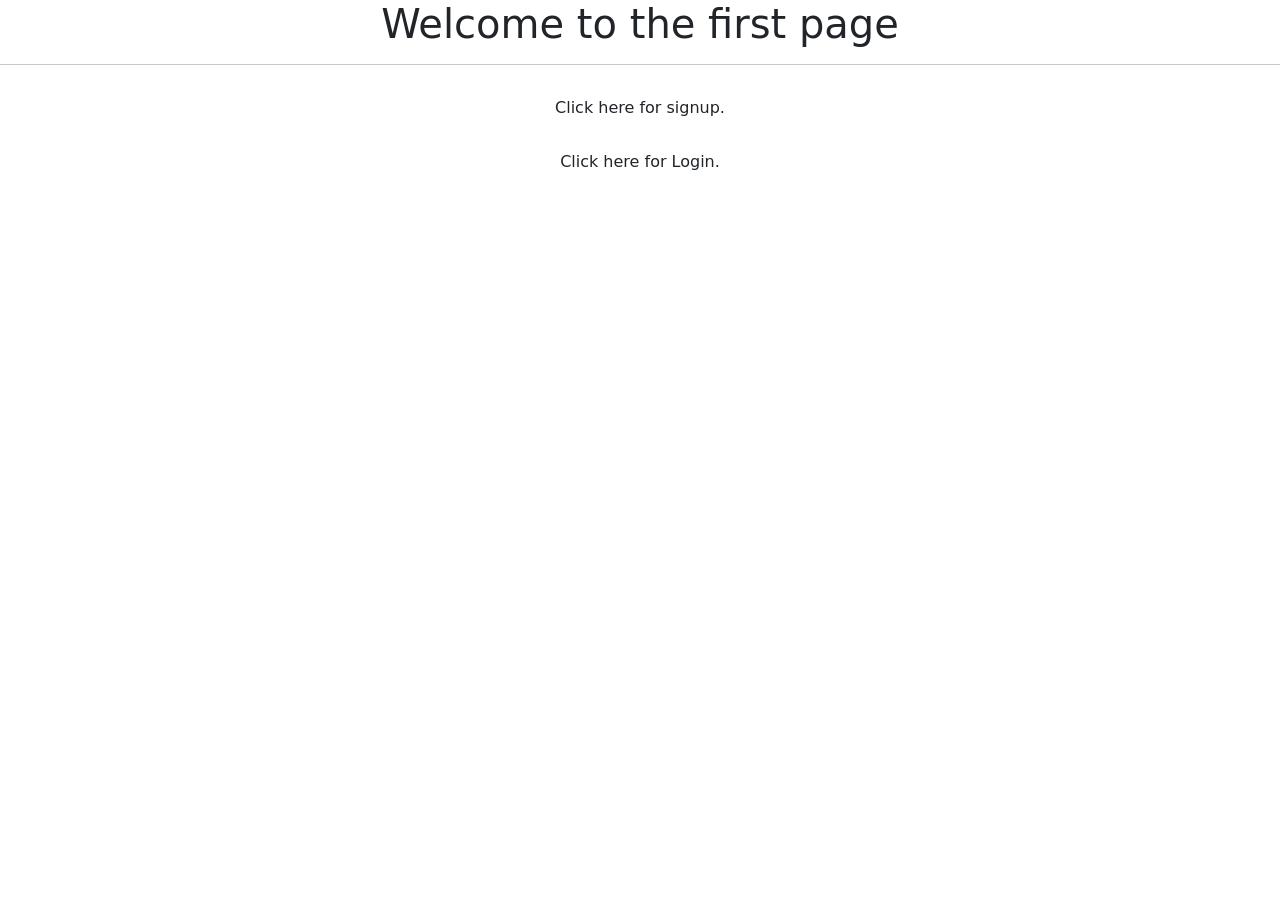
<file: src/main/resources/templates/index.html>
<!DOCTYPE html>
<html lang="en">
<head>
    <meta charset="UTF-8">
    <title>First Page</title>
    <link rel="stylesheet" href="https://cdn.jsdelivr.net/npm/bootstrap@5.0.2/dist/css/bootstrap.min.css"
          integrity="sha384-EVSTQN3/azprG1Anm3QDgpJLIm9Nao0Yz1ztcQTwFspd3yD65VohhpuuCOmLASjC"
          crossorigin="anonymous">
    <link rel="stylesheet" href="https://use.fontawesome.com/releases/v5.3.1/css/all.css"
          integrity="sha384-mzrmE5qonljUremFsqc01SB46JvROS7bZs3IO2EmfFsd15uHvIt+Y8vEf7N7fWAU"
          crossorigin="anonymous">
    <link rel="stylesheet" th:href="@{/css/main.css}">
</head>
<body>

<div class="page-container text-center">
    <h1>Welcome to the first page</h1>
    <hr>
    <div class="d-flex flex-column align-items-center gap-3 mt-4">
        <a href="signup" class="btn btn-accent">Click here for signup.</a>
        <a href="login" class="btn btn-accent">Click here for Login.</a>
    </div>
</div>

</body>
</html>
</file>
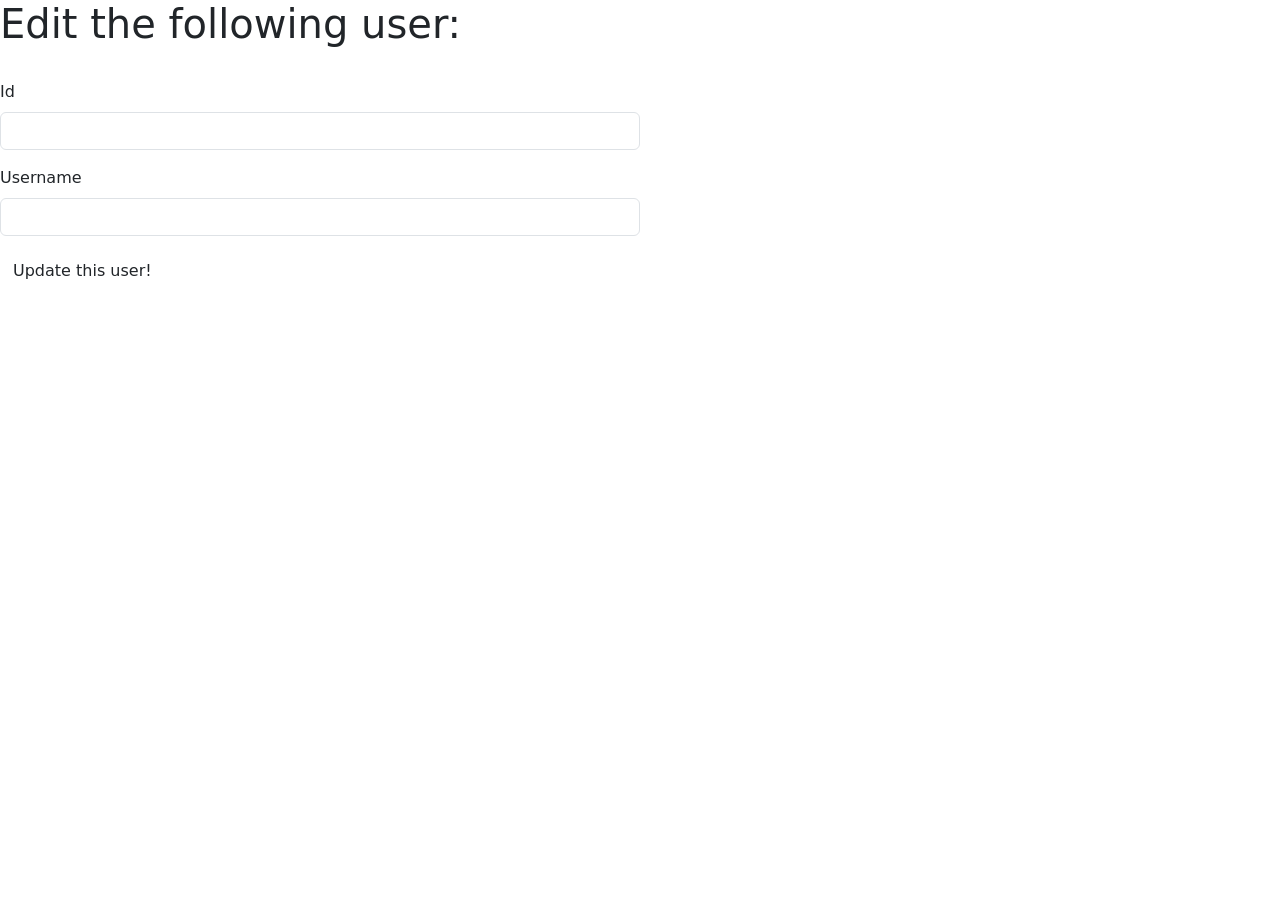
<file: src/main/resources/templates/editUserPage.html>
<!DOCTYPE html>
<html lang="en">
<head>
    <meta charset="UTF-8">
    <title>Edit a user</title>
    <link rel="stylesheet" href="https://cdn.jsdelivr.net/npm/bootstrap@5.0.2/dist/css/bootstrap.min.css"
          integrity="sha384-EVSTQN3/azprG1Anm3QDgpJLIm9Nao0Yz1ztcQTwFspd3yD65VohhpuuCOmLASjC"
          crossorigin="anonymous">
    <link rel="stylesheet" href="https://use.fontawesome.com/releases/v5.3.1/css/all.css"
          integrity="sha384-mzrmE5qonljUremFsqc01SB46JvROS7bZs3IO2EmfFsd15uHvIt+Y8vEf7N7fWAU"
          crossorigin="anonymous">
    <link rel="stylesheet" th:href="@{/css/main.css}">
</head>
<body>

<div th:insert="navbar.html"></div>


<div class="page-container">
    <h1>Edit the following user:</h1>
    <br>
    <form method="POST" action="updateUser" class="w-50">
        <div class="mb-3">
            <label class="form-label">Id</label>
            <input type="text" class="form-control" th:value="${user.getId()}" name="id" readonly>
        </div>
        <div class="mb-3">
            <label class="form-label">Username</label>
            <input type="text" class="form-control" th:value="${user.getUsername()}" name="username">
        </div>
        <input type="hidden" th:value="${user.getPassword()}" name="password">
        <input type="submit" value="Update this user!" class="btn btn-accent">
    </form>
</div>

</body>
</html>
</file>
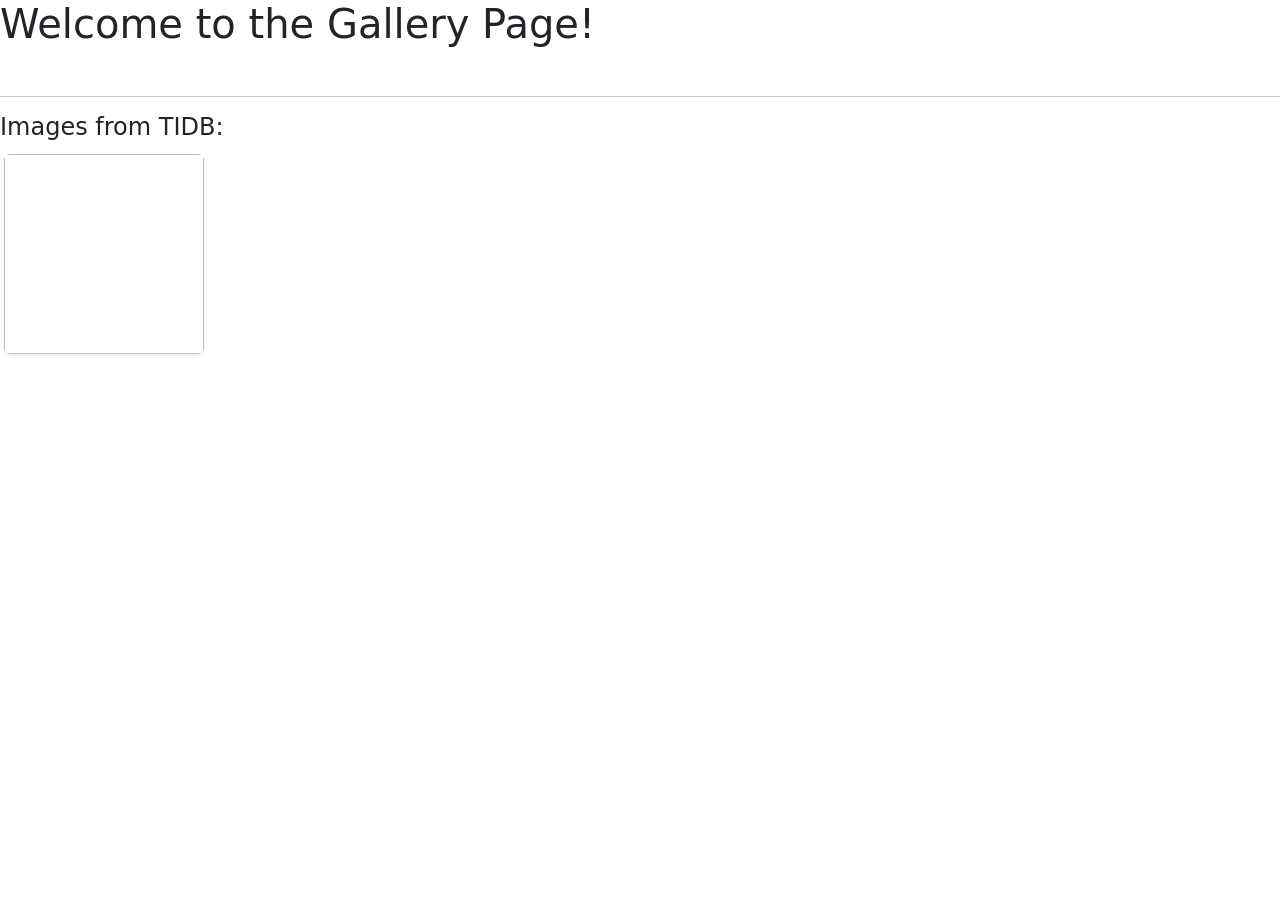
<file: src/main/resources/templates/galleryPage.html>
<!DOCTYPE html>
<html lang="en">
<head>
    <meta charset="UTF-8">
    <title>Gallery</title>
    <link rel="stylesheet" href="https://cdn.jsdelivr.net/npm/bootstrap@5.0.2/dist/css/bootstrap.min.css"
          integrity="sha384-EVSTQN3/azprG1Anm3QDgpJLIm9Nao0Yz1ztcQTwFspd3yD65VohhpuuCOmLASjC"
          crossorigin="anonymous">
    <link rel="stylesheet" href="https://use.fontawesome.com/releases/v5.3.1/css/all.css"
          integrity="sha384-mzrmE5qonljUremFsqc01SB46JvROS7bZs3IO2EmfFsd15uHvIt+Y8vEf7N7fWAU"
          crossorigin="anonymous">
    <link rel="stylesheet" th:href="@{/css/main.css}">
</head>
<body>

<div th:insert="navbar.html"></div>


<div class="page-container">
    <h1>Welcome to the Gallery Page!</h1>
    <br>
<!--    <form method="POST" action="galleryPost" enctype="multipart/form-data" class="d-flex align-items-center gap-2 mb-3">-->
<!--        <input type="file" name="imgFile" class="form-control" style="max-width: 320px;">-->
<!--        <input type="submit" value="Upload Image" class="btn btn-accent">-->
<!--    </form>-->
    <hr>
    <h4>Images from TIDB:</h4>
    <span th:each="image:${session.totalImages}">
        <img th:src=" 'data:image/jpeg;base64,' + ${image.getImage}" width="200" height="200" class="rounded shadow-sm m-1">
    </span>
</div>

</body>
</html>
</file>
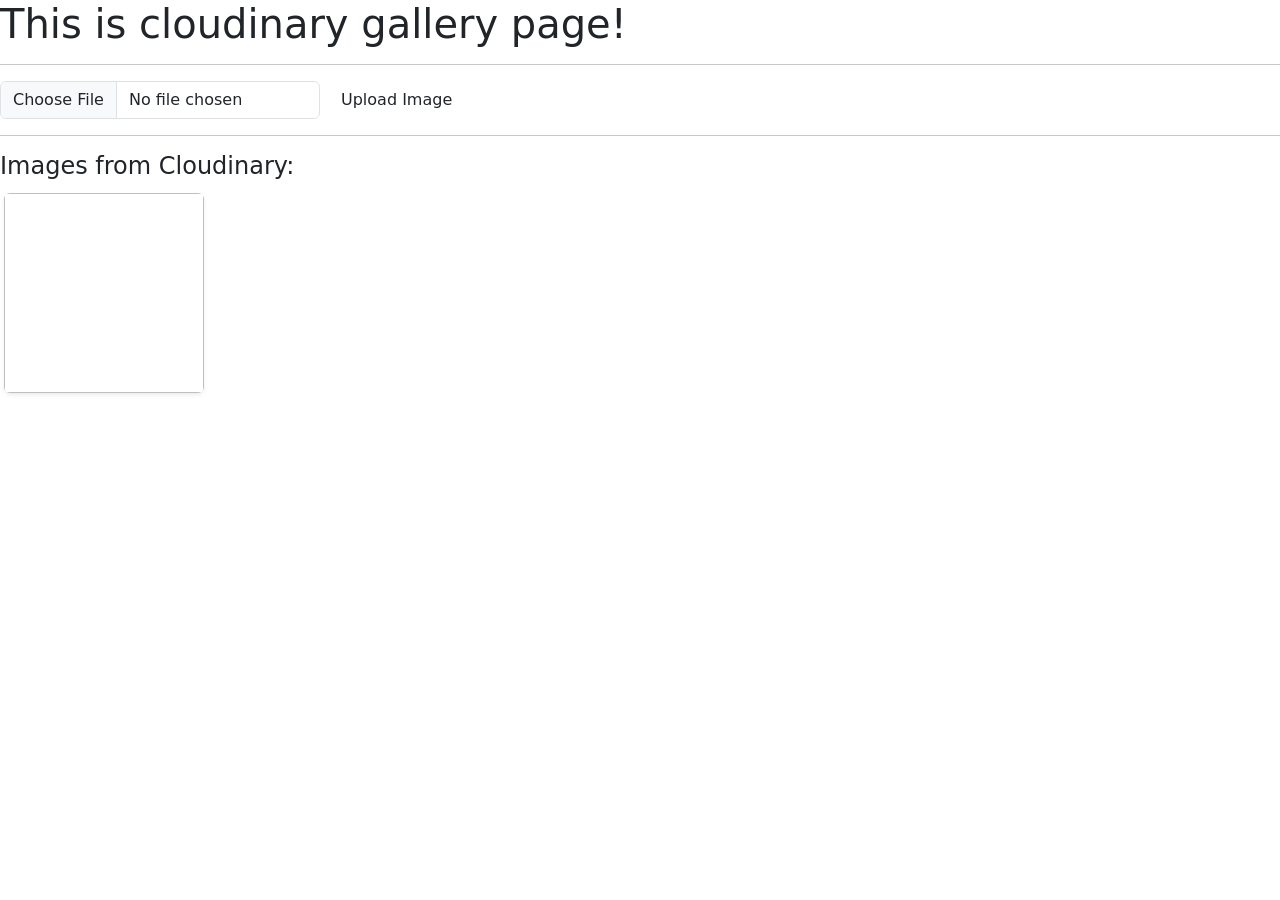
<file: src/main/resources/templates/galleryPage2.html>
<!DOCTYPE html>
<html lang="en">
<head>
    <meta charset="UTF-8">
    <title>Gallery Cloudinary</title>
    <link rel="stylesheet" href="https://cdn.jsdelivr.net/npm/bootstrap@5.0.2/dist/css/bootstrap.min.css"
          integrity="sha384-EVSTQN3/azprG1Anm3QDgpJLIm9Nao0Yz1ztcQTwFspd3yD65VohhpuuCOmLASjC"
          crossorigin="anonymous">
    <link rel="stylesheet" href="https://use.fontawesome.com/releases/v5.3.1/css/all.css"
          integrity="sha384-mzrmE5qonljUremFsqc01SB46JvROS7bZs3IO2EmfFsd15uHvIt+Y8vEf7N7fWAU"
          crossorigin="anonymous">
    <link rel="stylesheet" th:href="@{/css/main.css}">
</head>
<body>

<div th:insert="navbar.html"></div>


<div class="page-container">
    <h1>This is cloudinary gallery page!</h1>
    <hr>
    <form method="POST" action="gallery2" enctype="multipart/form-data" class="d-flex align-items-center gap-2 mb-3">
        <input type="file" name="image" class="form-control" style="max-width: 320px;">
        <input type="submit" value="Upload Image" class="btn btn-accent">
    </form>
    <hr>
    <h4>Images from Cloudinary:</h4>
    <span th:each="image:${cloudImages}">
        <img th:src="${image.getImageUrl()}" width="200" height="200" class="rounded shadow-sm m-1">
    </span>
</div>

</body>
</html>
</file>
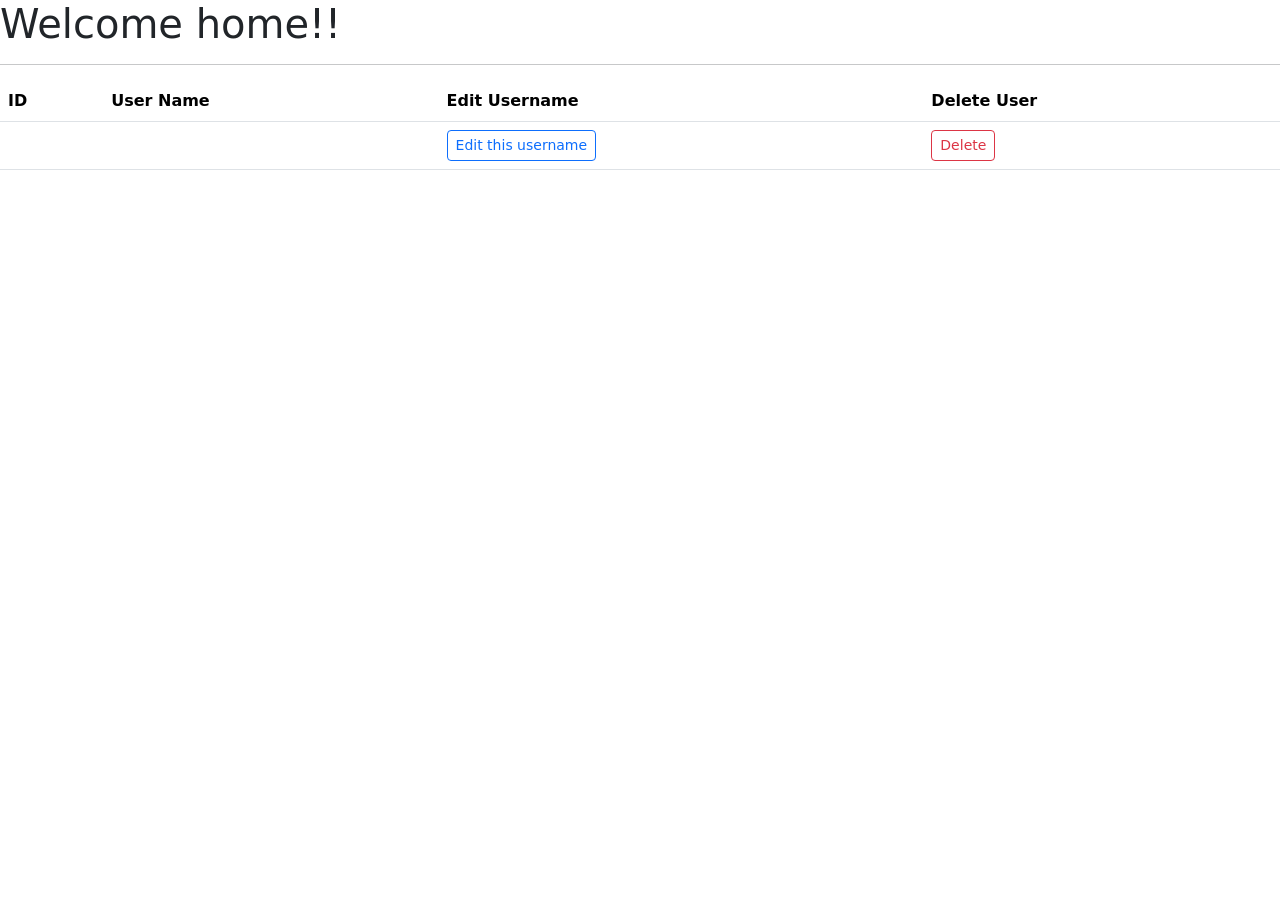
<file: src/main/resources/templates/homePage.html>
<!DOCTYPE html>
<html lang="en">
<head>
    <meta charset="UTF-8">
    <title>Home Page</title>
    <link rel="stylesheet" href="https://cdn.jsdelivr.net/npm/bootstrap@5.0.2/dist/css/bootstrap.min.css"
          integrity="sha384-EVSTQN3/azprG1Anm3QDgpJLIm9Nao0Yz1ztcQTwFspd3yD65VohhpuuCOmLASjC"
          crossorigin="anonymous">
    <link rel="stylesheet" href="https://use.fontawesome.com/releases/v5.3.1/css/all.css"
          integrity="sha384-mzrmE5qonljUremFsqc01SB46JvROS7bZs3IO2EmfFsd15uHvIt+Y8vEf7N7fWAU"
          crossorigin="anonymous">
    <link rel="stylesheet" th:href="@{/css/main.css}">
</head>
<body>

<div th:insert="navbar.html"></div>


<div class="page-container">
    <h1>Welcome home!!</h1>
    <hr>

    <table class="table table-hover">
        <tr style="font-weight: bold;">
            <td>ID</td>
            <td>User Name</td>
            <td>Edit Username</td>
            <td>Delete User</td>
        </tr>
        <tr th:each="user:${totalUsers}">
            <td th:text="${user.getId()}"></td>
            <td th:text="${user.getUsername()}"></td>
            <td>
                <form method="POST" action="editUser">
                    <input type="hidden" name="id" th:value="${user.getId()}">
                    <input type="submit" class="btn btn-sm btn-outline-primary" value="Edit this username">
                </form>
            </td>
            <td>
                <form method="POST" action="deleteUser">
                    <input type="hidden" th:value="${user.getId()}" name="id">
                    <input type="submit" class="btn btn-sm btn-outline-danger" value="Delete">
                </form>
            </td>
        </tr>
    </table>
</div>

</body>
</html>
</file>
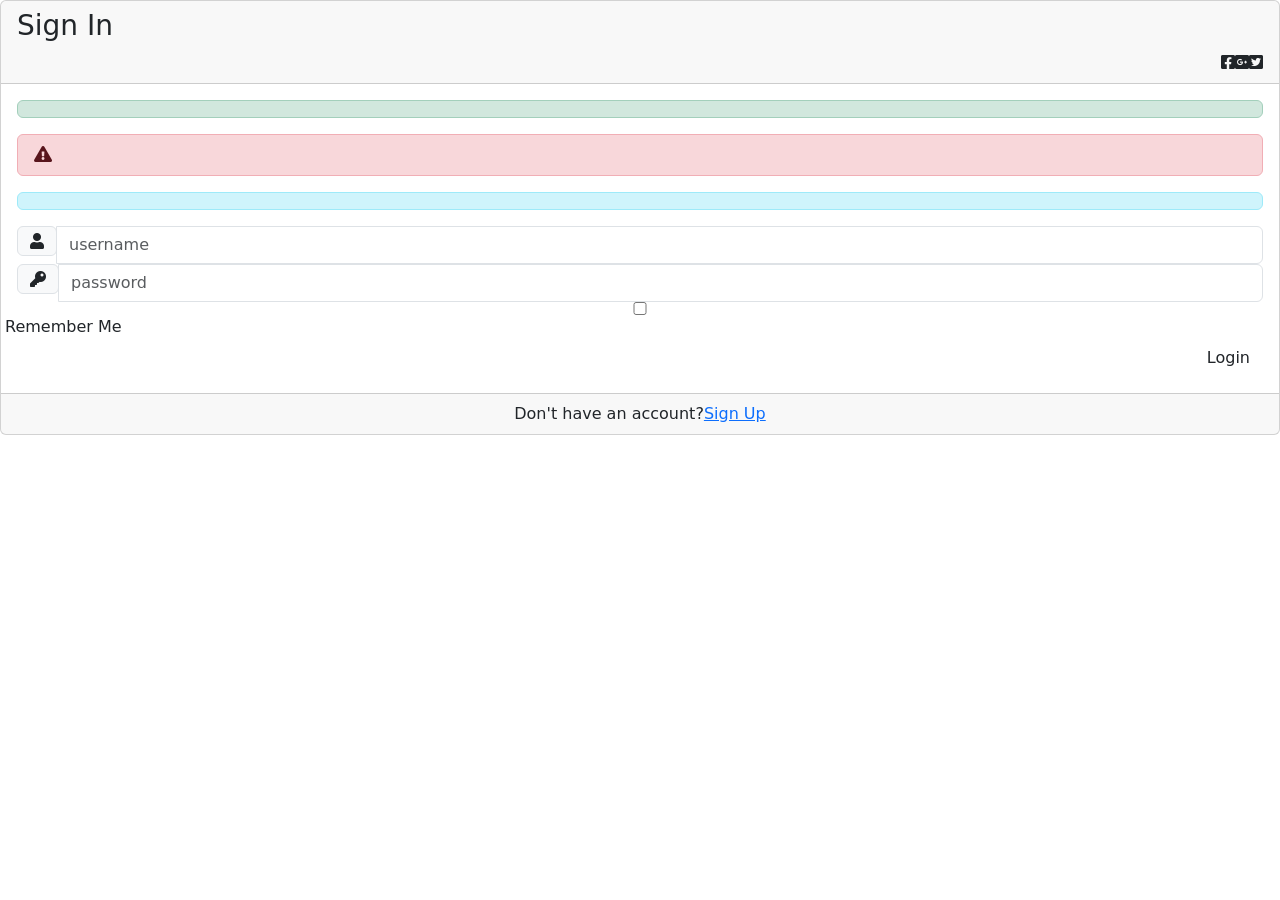
<file: src/main/resources/templates/loginPage.html>
<!DOCTYPE html>
<html lang="en">
<head>
    <meta charset="UTF-8">
    <title>Login Page</title>
    <link rel="stylesheet" href="https://cdn.jsdelivr.net/npm/bootstrap@5.0.2/dist/css/bootstrap.min.css"
          integrity="sha384-EVSTQN3/azprG1Anm3QDgpJLIm9Nao0Yz1ztcQTwFspd3yD65VohhpuuCOmLASjC"
          crossorigin="anonymous">
    <link rel="stylesheet" href="https://use.fontawesome.com/releases/v5.3.1/css/all.css"
          integrity="sha384-mzrmE5qonljUremFsqc01SB46JvROS7bZs3IO2EmfFsd15uHvIt+Y8vEf7N7fWAU"
          crossorigin="anonymous">
    <link rel="stylesheet" th:href="@{/css/main.css}">
</head>
<body>
<div class="auth-wrapper">
    <div class="card">
        <div class="card-header">
            <h3>Sign In</h3>
            <div class="d-flex justify-content-end social_icon">
                <span><i class="fab fa-facebook-square"></i></span>
                <span><i class="fab fa-google-plus-square"></i></span>
                <span><i class="fab fa-twitter-square"></i></span>
            </div>
        </div>
        <div class="card-body">
            <div th:if="${signupSuccess}" class="alert alert-success py-2" th:text="${signupSuccess}"></div>
            <div th:if="${LoginError}" class="alert alert-danger py-2">
                <i class="fas fa-exclamation-triangle"></i>
                <span th:text="${LoginError}"></span>
            </div>
            <div th:if="${message}" class="alert alert-info py-2" th:text="${message}"></div>

            <form method="POST" action="loginPost">
                <div class="input-group form-group">
                    <div class="input-group-prepend">
                        <span class="input-group-text"><i class="fas fa-user"></i></span>
                    </div>
                    <input type="text" class="form-control" placeholder="username" name="username">
                </div>
                <div class="input-group form-group">
                    <div class="input-group-prepend">
                        <span class="input-group-text"><i class="fas fa-key"></i></span>
                    </div>
                    <input type="password" class="form-control" placeholder="password" name="password">
                </div>
                <div class="row align-items-center remember">
                    <input type="checkbox">Remember Me
                </div>
                <div class="form-group">
                    <input type="submit" value="Login" class="btn float-end login_btn">
                </div>
            </form>
            <span th:text="${loginError}" style="color: red"></span>
            <span th:text="${logOut}" style="color: green"></span>
        </div>
        <div class="card-footer">
            <div class="d-flex justify-content-center links">
                Don't have an account?<a href="signup">Sign Up</a>
            </div>
        </div>
    </div>
</div>

</body>
</html>
</file>
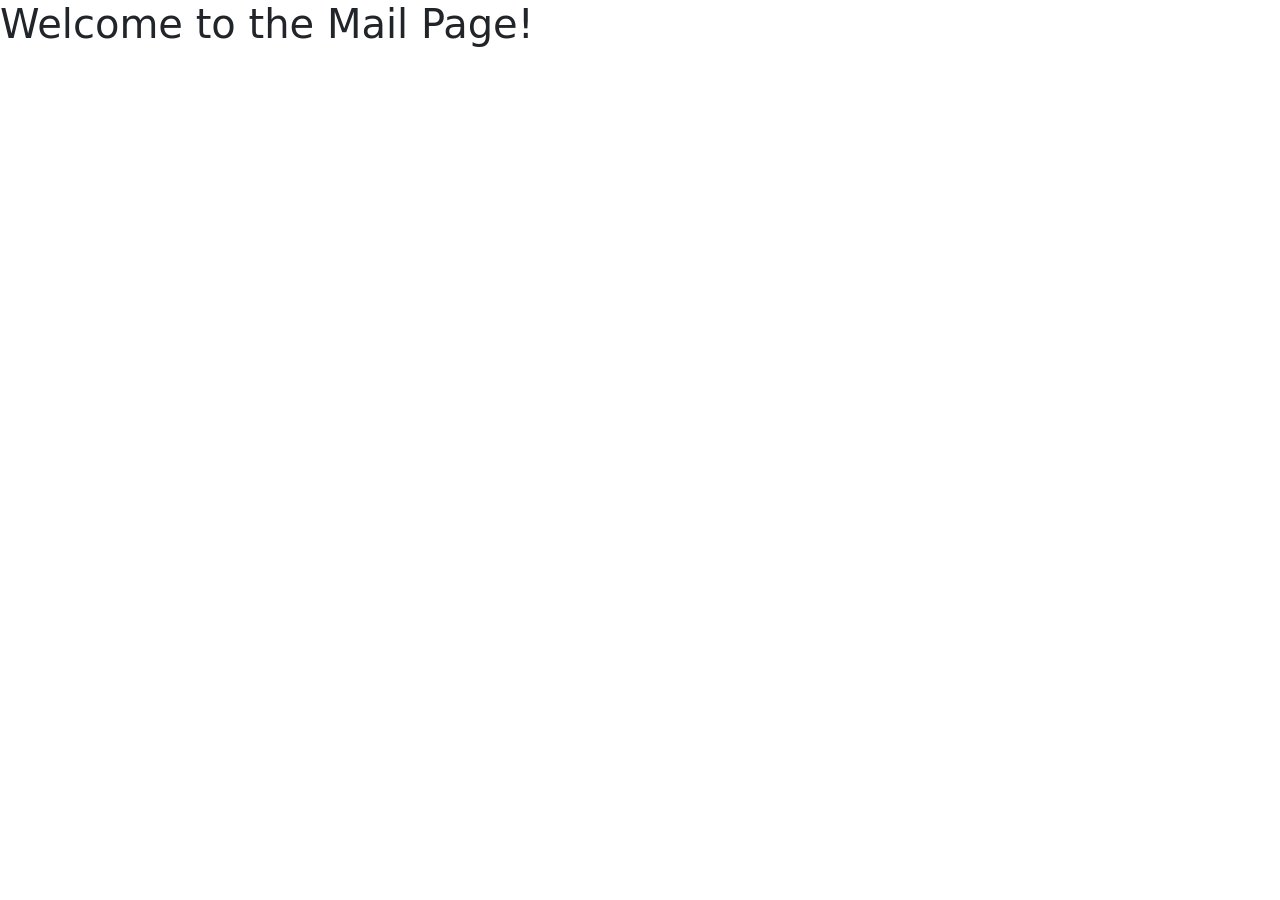
<file: src/main/resources/templates/mailPage.html>
<!DOCTYPE html>
<html lang="en">
<head>
    <meta charset="UTF-8">
    <title>Mail</title>
    <link rel="stylesheet" href="https://cdn.jsdelivr.net/npm/bootstrap@5.0.2/dist/css/bootstrap.min.css"
          integrity="sha384-EVSTQN3/azprG1Anm3QDgpJLIm9Nao0Yz1ztcQTwFspd3yD65VohhpuuCOmLASjC"
          crossorigin="anonymous">
    <link rel="stylesheet" href="https://use.fontawesome.com/releases/v5.3.1/css/all.css"
          integrity="sha384-mzrmE5qonljUremFsqc01SB46JvROS7bZs3IO2EmfFsd15uHvIt+Y8vEf7N7fWAU"
          crossorigin="anonymous">
    <link rel="stylesheet" th:href="@{/css/main.css}">
</head>
<body>

<div th:insert="navbar.html"></div>


<div class="page-container">
    <h1>Welcome to the Mail Page!</h1>
</div>

</body>
</html>
</file>
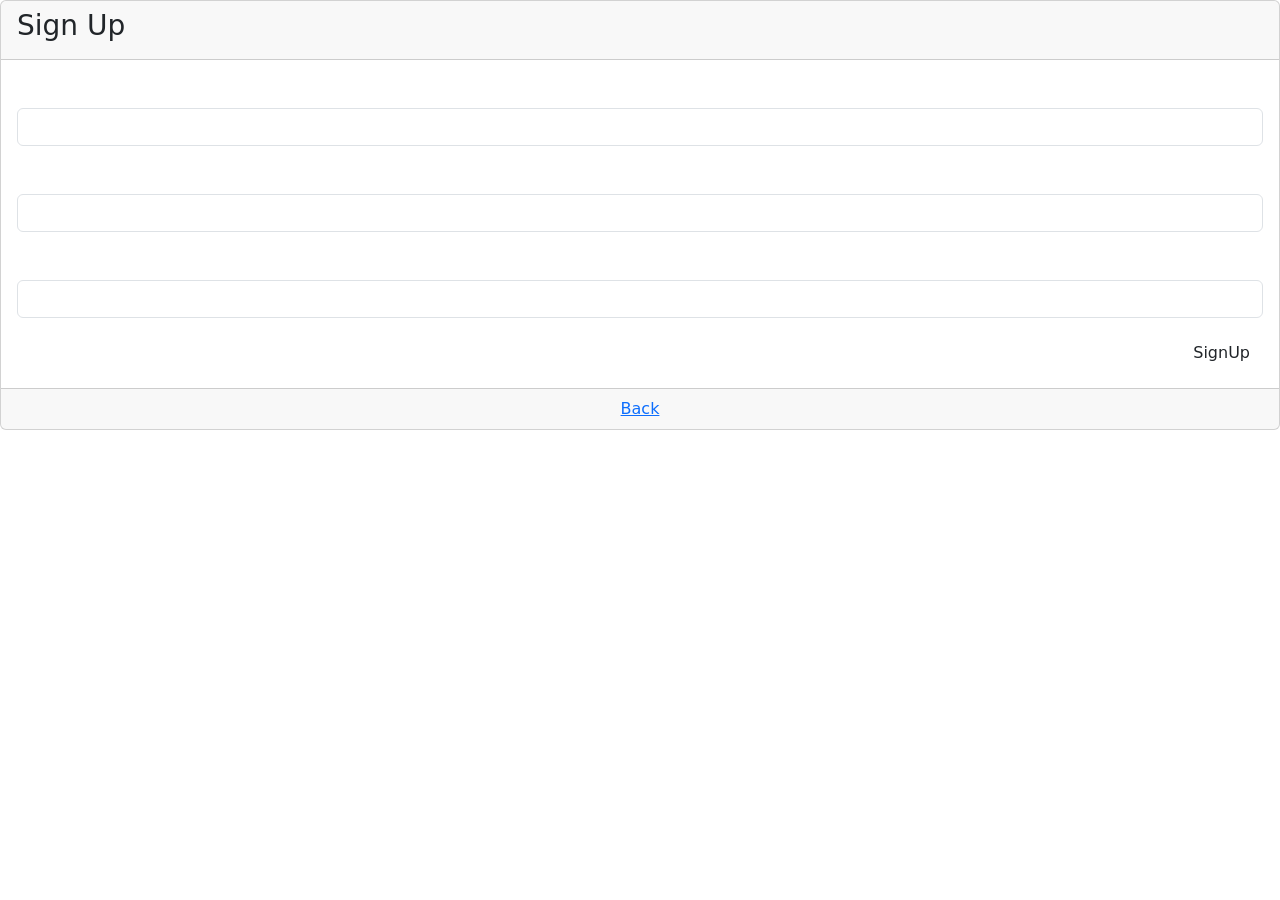
<file: src/main/resources/templates/signupPage.html>
<!DOCTYPE html>
<html lang="en">
<head>
    <meta charset="UTF-8">
    <title>Sign Up</title>
    <link rel="stylesheet" href="https://cdn.jsdelivr.net/npm/bootstrap@5.0.2/dist/css/bootstrap.min.css"
          integrity="sha384-EVSTQN3/azprG1Anm3QDgpJLIm9Nao0Yz1ztcQTwFspd3yD65VohhpuuCOmLASjC"
          crossorigin="anonymous">
    <link rel="stylesheet" href="https://use.fontawesome.com/releases/v5.3.1/css/all.css"
          integrity="sha384-mzrmE5qonljUremFsqc01SB46JvROS7bZs3IO2EmfFsd15uHvIt+Y8vEf7N7fWAU"
          crossorigin="anonymous">
    <link rel="stylesheet" th:href="@{/css/main.css}">
</head>
<body>

<div class="auth-wrapper">
    <div class="card">
        <div class="card-header">
            <h3>Sign Up</h3>
        </div>
        <div class="card-body">
            <form method="POST" action="/signupPost">
                <div class="mb-3">
                    <label class="form-label" style="color:#fff;">Username</label>
                    <input type="text" class="form-control" name="username">
                </div>
                <div class="mb-3">
                    <label class="form-label" style="color:#fff;">Password</label>
                    <input type="password" class="form-control" name="password">
                </div>
                <div class="mb-3">
                    <label class="form-label" style="color:#fff;">Email</label>
                    <input type="email" class="form-control" name="email">
                </div>
                <input type="submit" value="SignUp" class="btn btn-accent float-end">
            </form>
        </div>
        <div class="card-footer">
            <div class="d-flex justify-content-center links">
                <a href="/">Back</a>
            </div>
        </div>
    </div>
</div>

</body>
</html>
</file>
